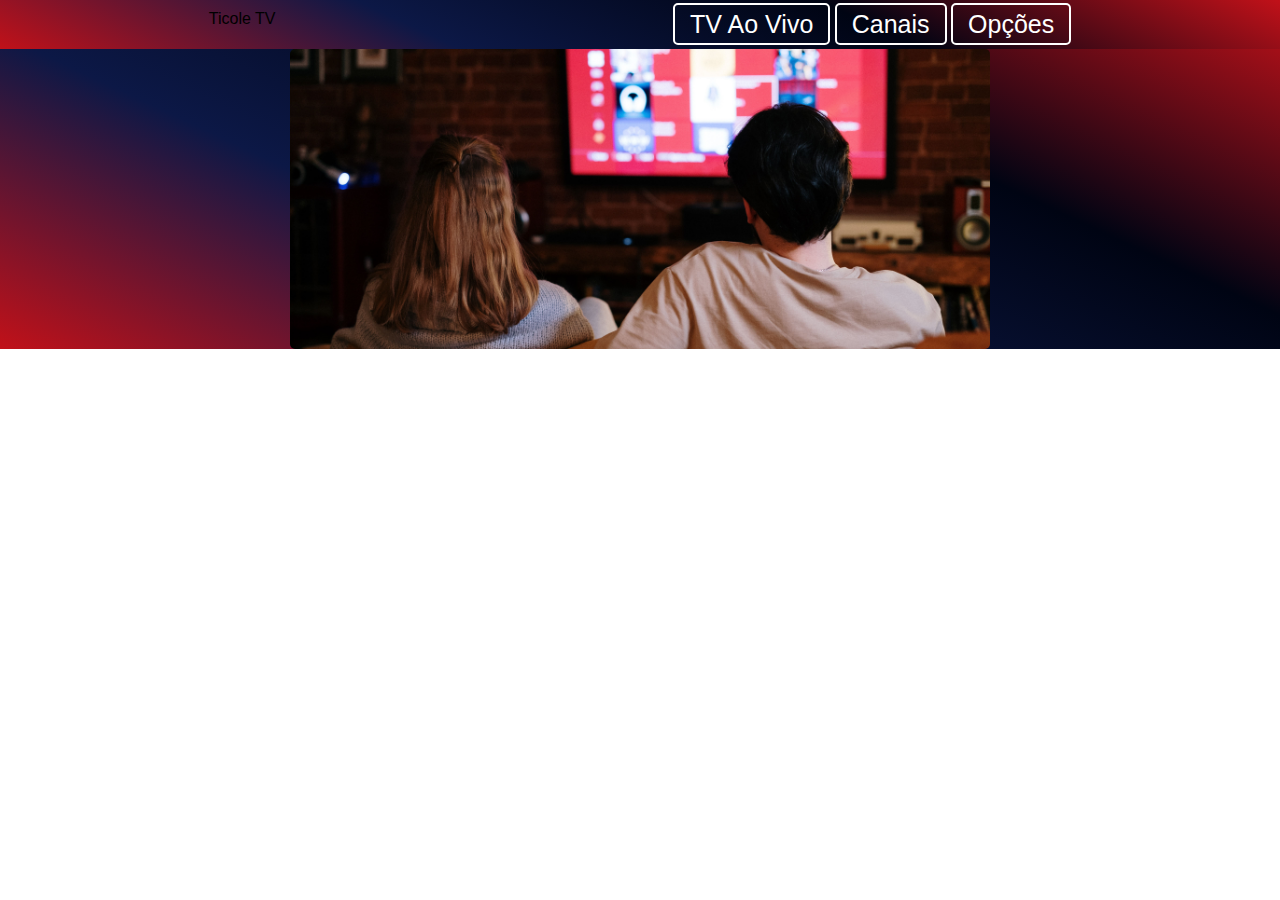
<file: index.html>
<!DOCTYPE html>
<html lang="pt-br">
<head>
    <meta charset="UTF-8">
    <meta http-equiv="X-UA-Compatible" content="IE=edge">
    <meta name="viewport" content="width=device-width, initial-scale=1.0">
    <link rel="stylesheet" href="estilos/css.css">
    <title>Document</title>
</head>
<body>
   <main>
       <header>
        <div class="conteudo-principal">
            <div class="conteudo-secundario">
                Ticole TV
            </div>
            <div class="conteudo-secundario">
                <a href="https://pluto.tv/pt/live-tv/csi-miami-ptv4">TV Ao Vivo</a>
                <a href="">Canais</a>
                <a href="">Opções</a>
            </div>
        </div>
       </header>
       
       <section id="slider">
        <img class="selected" src="imagens/pexels-cottonbro-studio-4009409.jpg" alt="">
        <img class="" src="imagens/pexels-cottonbro-studio-4842574.jpg" alt="">
        <img class="" src="imagens/pexels-jeshootscom-1201996.jpg" alt="">
        <img class="" src="imagens/pexels-johnmark-smith-2726370.jpg" alt="">
        <img class="" src="imagens/pexels-martin-lopez-1117132.jpg" alt="">
       </section>

       
       <script src="javascript/script.js"></script>
       
   </main>
</body>
</html>
</file>
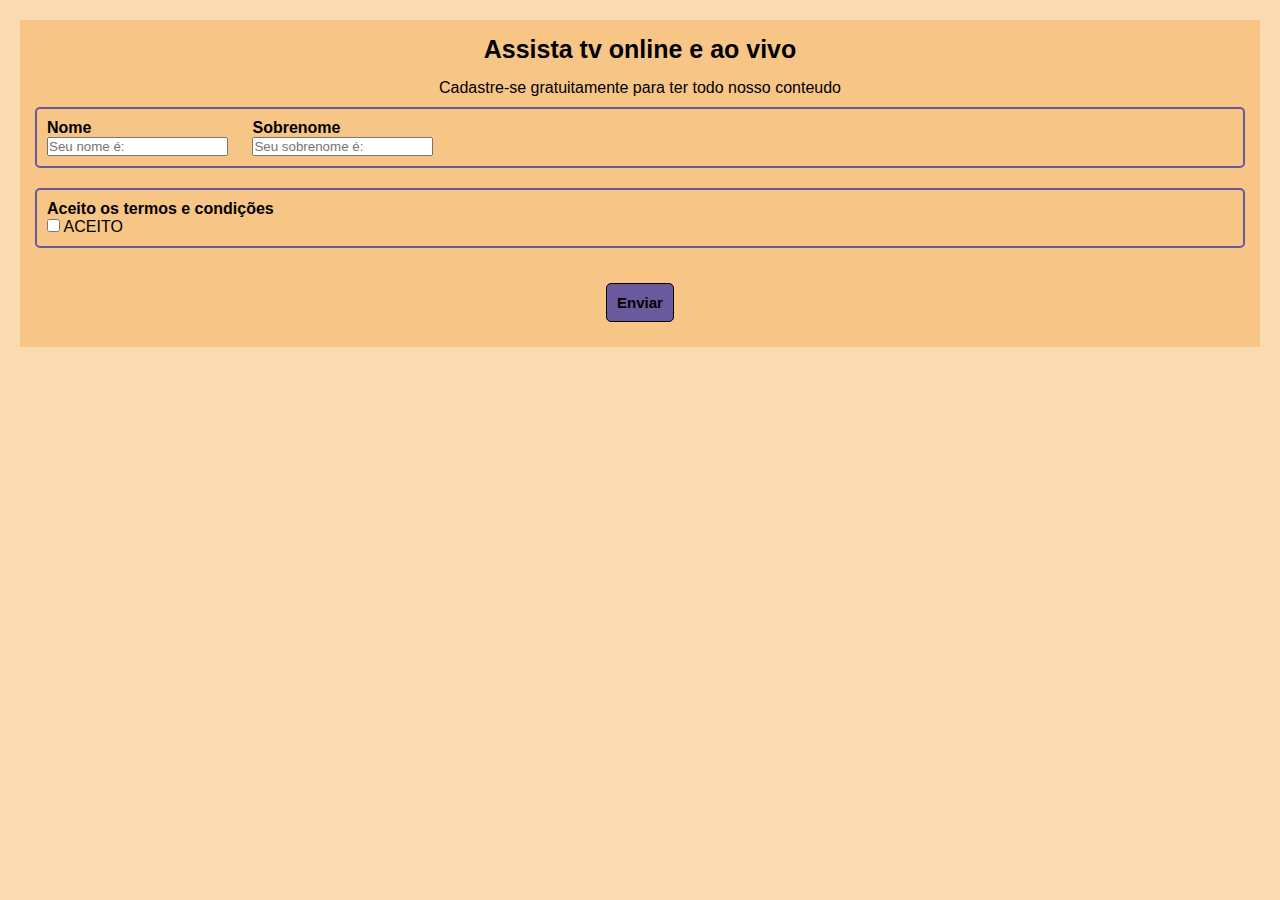
<file: paginas/index.html>
<!DOCTYPE html>
<html lang="pt-br">
<head>
    <meta charset="UTF-8">
    <meta http-equiv="X-UA-Compatible" content="IE=edge">
    <meta name="viewport" content="width=device-width, initial-scale=1.0">
    <link rel="stylesheet" href="../estilos/index.css">
    <title>Document</title>
</head>
<body>
    <main>
        <h1>Assista tv online e ao vivo</h1>
        <P>Cadastre-se gratuitamente para ter todo nosso conteudo</P>
        <form action="pagina02.html" method="post">

            <fieldset class="cadastro">
                <div class="cad">
                    <label for="nome"><strong>Nome</strong></label>
                    <input type="text" name="nome" id="nome" required maxlength="20" placeholder="Seu nome é:">
                </div>
                <div class="cad">
                    <label for="sobrenome"><strong>Sobrenome</strong></label>
                    <input type="text" name="sobrenome" id="sobrenome" required maxlength="30" placeholder="Seu sobrenome é:"> <br>
                </div>
            </fieldset>

            <fieldset>
                <div>
                    <label for="aceito"><strong>Aceito os termos e condições</strong></label>
                    <input type="checkbox" name="aceito" id="aceito" required> ACEITO
                </div>
            </fieldset>

            <div id="enviar">
                <input type="submit" value="Enviar">
            </div>

           
           
           
        
        
        
        </form>
    </main>
    
</body>
</html>
</file>
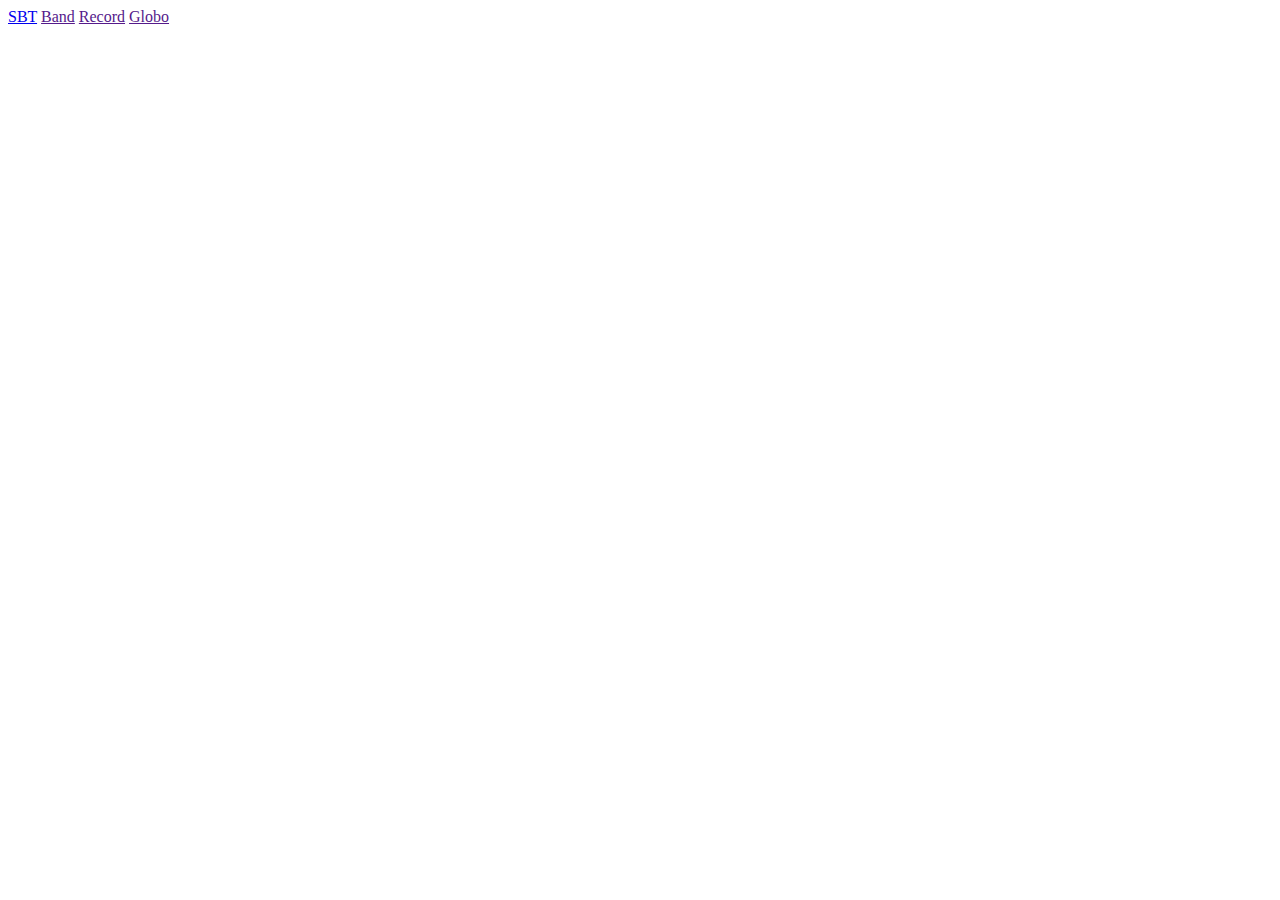
<file: index-canais.html>
<!DOCTYPE html>
<html lang="pt-br">
<head>
    <meta charset="UTF-8">
    <meta name="viewport" content="width=device-width, initial-scale=1.0">
    <title>Canais Abertos</title>
</head>
<body>
    <main>
        <section>
            <a href="https://www.sbt.com.br/ao-vivo">SBT</a>
            <a href="">Band</a>
            <a href="">Record</a>
            <a href="">Globo</a>
        </section>
    </main>
</body>
</html>
</file>
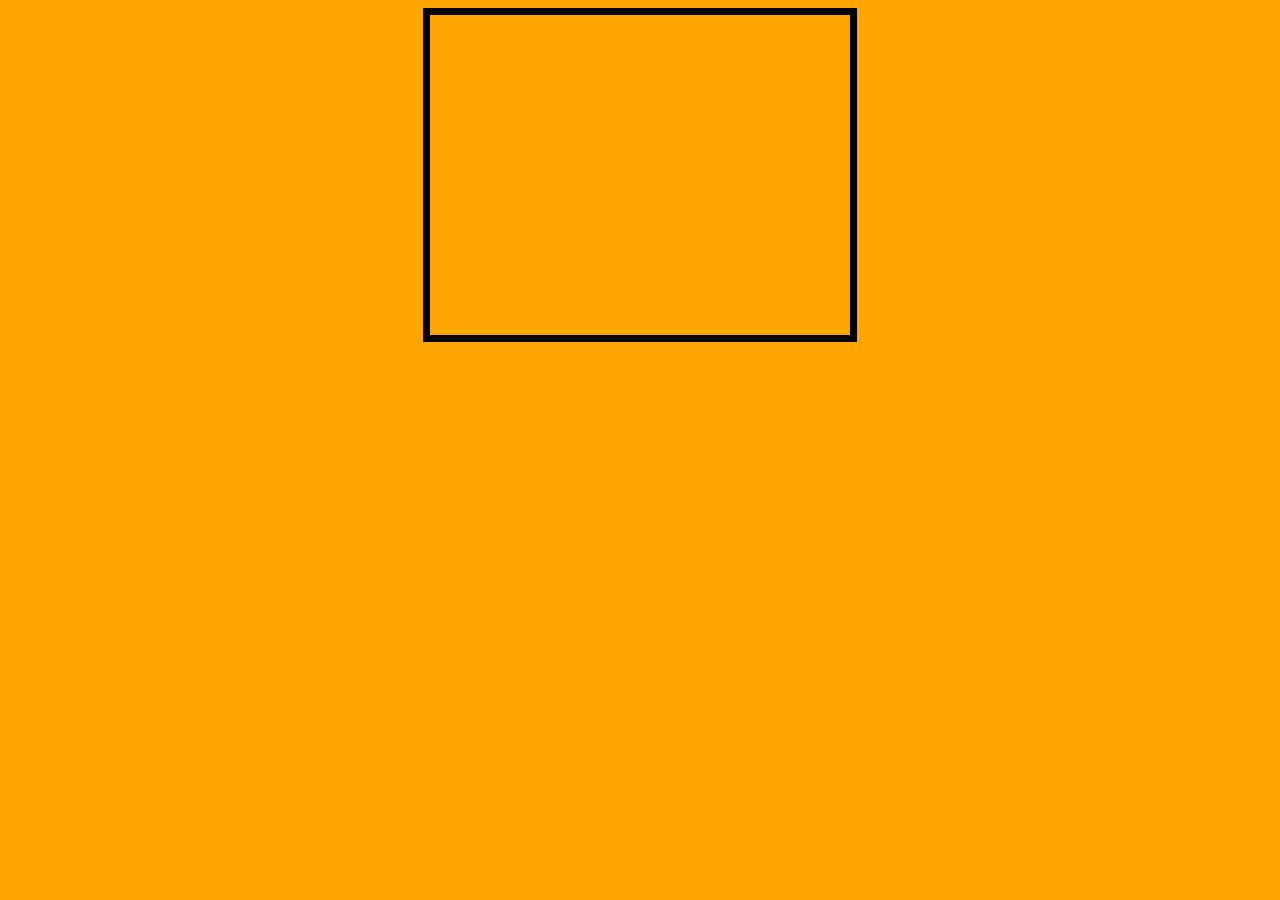
<file: paginas/pagina04.html>
<!DOCTYPE html>
<html lang="pt-br">
<head>
    <meta charset="UTF-8">
    <meta http-equiv="X-UA-Compatible" content="IE=edge">
    <meta name="viewport" content="width=device-width, initial-scale=1.0">
    <link rel="stylesheet" href="pagina04.css">
    <title>Document</title>
</head>
<body>
    <iframe width="560" height="315" src="https://www.youtube.com/embed/YAqJUcHns_I" title="YouTube video player" frameborder="0" allow="accelerometer; autoplay; clipboard-write; encrypted-media; gyroscope; picture-in-picture" allowfullscreen></iframe>

    
</body>
</html>
</file>
<file: estilos/css.css>
@charset "utf-8";

*{
    padding: 0px;
    margin: 0px;
    box-sizing: border-box;
    font-family: Arial, Helvetica, sans-serif;
}

body{
    width: 100vw;
    height: 100vh;
   
}

header {
    display: flex;
    align-items: center;
    flex-direction: row;
    flex-wrap: nowrap;
    padding: 10px;
    background-image: linear-gradient(25deg, #C11119, #0C1846, #000413,#C11119 );
}

main {
    background-image: linear-gradient(25deg, #C11119, #0C1846, #000413,#C11119 );
}

div.conteudo-principal {
    display: flex;
    justify-content: space-around;
    width: 100%;
}

div.conteudo-secundario > a {
    color: white;
    padding: 5px 15px;
    font-size: 25px;
    text-decoration: none;
    border: 2px solid white;
    border-radius: 5px;
}

section#slider {
    width: 90%;
    display: flex;
    margin: 0px auto 0px auto;
    max-width: 700px;
    height: 300px;
    max-height: 350px;
    position: relative;

}

#slider img {
    opacity: 0;
    border-radius: 5px;
   

    position: absolute;

    width: 100%;
    height: 100%;
    object-fit: cover;
    background-position: center;
}

#slider img.selected {
    opacity: 1; 
    transition: opacity 900ms;
    transition-duration: 1.5s;
}
/*
background-image: url(../background/fundo-tv.jpg);
    background-position: center;
    background-repeat: no-repeat;
*/
</file>
<file: estilos/index.css>
@charset "utf-8";

*{
    padding: 0px;
    margin: 0px;
    box-sizing: border-box;
    font-family: 'Trebuchet MS', 'Lucida Sans Unicode', 'Lucida Grande', 'Lucida Sans', Arial, sans-serif;
}

h1 {
    text-align: center;
    padding: 5px;
    font-size: 25px;
    margin: auto;
}

p {
    text-align: center;
    margin: auto;
    margin-top: 0px;
    padding: 10px;
}

body , html {
    background-color: rgba(244, 173, 81, 0.449);
    margin: 10px;
}

main {
    padding: 10px;
    margin: 5px;
}

div {
    width: auto;
    padding: 10px;
    display: inline-block
}

fieldset {
    border: 2px solid rgba(28, 28, 170, 0.64);
    border-radius: 5px;
    margin-bottom: 20px;
}

label {
    display: block;
    margin: auto;
}

div#enviar {
    display: flex;
    justify-content: center;
    margin: 0 auto;
}

input[type = "submit"] {
    background-color: rgba(28, 28, 170, 0.64);
    color: black;
    padding: 10px;
    margin: 5px;
    text-align: center;
    font-family: Arial, Helvetica, sans-serif;
    font-size: 15px;
    font-weight: bold;
    border: 1px solid black;
    border-radius: 5px;
    display: block; 
}
</file>
<file: paginas/pagina04.css>
@charset "utf-8";

body {
    background-color: orange;
    width: auto;
    height: auto;
}

iframe {
    border: 7px solid black;
    display: flex;
    margin: auto;
    width: 400px;
    height: 300px;
    padding: 10px;
}
</file>
